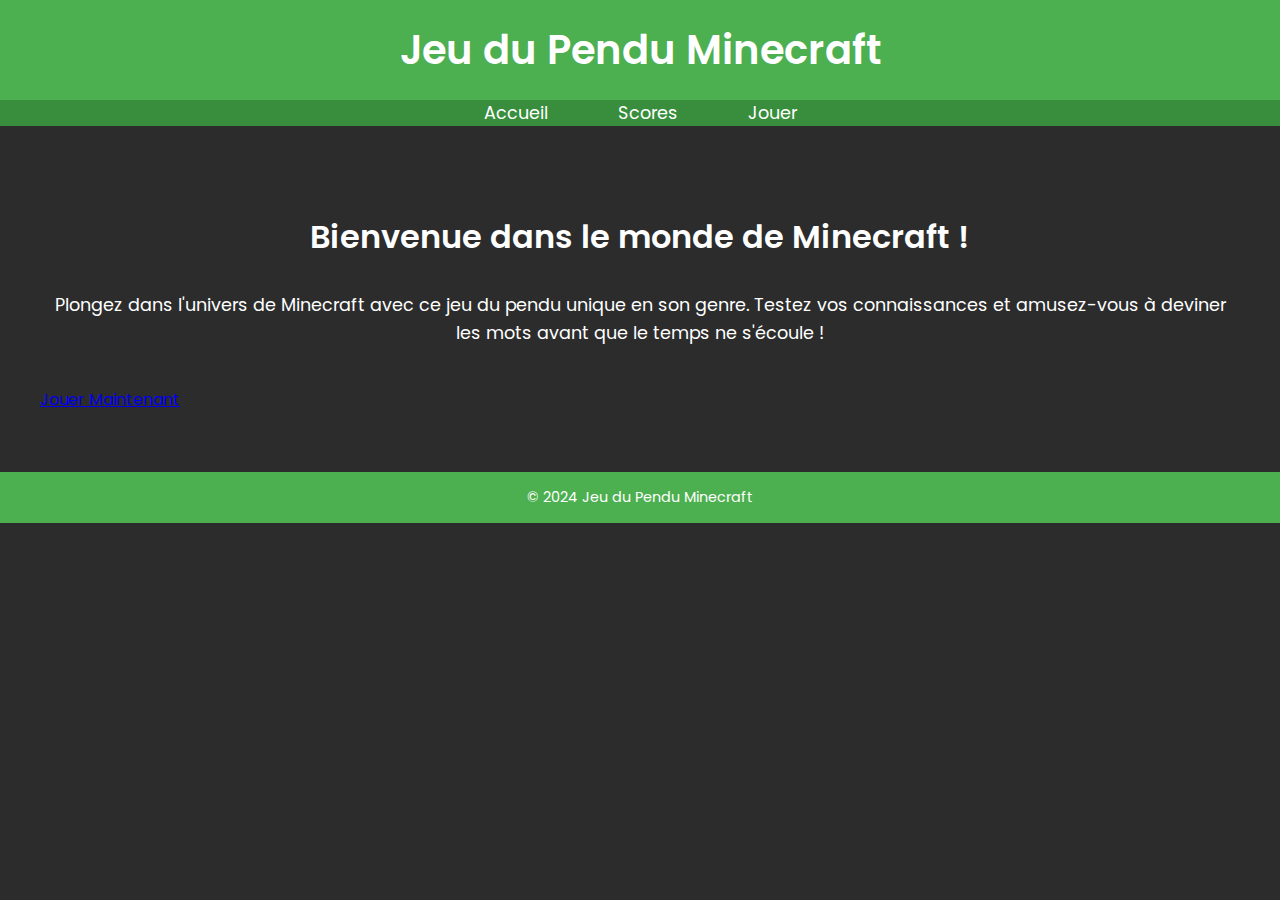
<file: templates/index.html>
<!DOCTYPE html>
<html lang="fr">
<head>
    <meta charset="UTF-8">
    <title>Jeu du Pendu Minecraft - Accueil</title>
    <link rel="stylesheet" href="/static/css/style.css">
</head>
<body>
    <header>
        <h1>Jeu du Pendu Minecraft</h1>
    </header>
    <nav>
        <ul>
            <li><a href="/">Accueil</a></li>
            <li><a href="/scores">Scores</a></li>
            <li><a href="/game">Jouer</a></li>
        </ul>
    </nav>
    <div class="container">
        <h2>Bienvenue dans le monde de Minecraft !</h2>
        <p>
            Plongez dans l'univers de Minecraft avec ce jeu du pendu unique en son genre. Testez vos connaissances et amusez-vous à deviner les mots avant que le temps ne s'écoule !
        </p>
        <a href="/game" class="btn">Jouer Maintenant</a>
    </div>
    <footer>
        <p>&copy; 2024 Jeu du Pendu Minecraft</p>
    </footer>
</body>
</html>
</file>
<file: static/css/style.css>
@import url('https://fonts.googleapis.com/css2?family=Poppins:wght@400;600&display=swap');

:root {
    --primary-color: #4CAF50;
    --secondary-color: #388E3C;
    --background-color: #2C2C2C; /* Fond gris foncé */
    --text-color: #FFFFFF;
    --accent-color: #FFC107;
    --font-family: 'Poppins', sans-serif;
}

body {
    background-color: var(--background-color);
    font-family: var(--font-family);
    color: var(--text-color);
    margin: 0;
    padding: 0;
}
/* Le reste du CSS reste inchangé */

header {
    background: var(--primary-color);
    padding: 20px;
    text-align: center;
    box-shadow: 0 4px 6px rgba(0, 0, 0, 0.3);
    color: white;
}

header h1 {
    font-size: 2.5em;
    margin: 0;
    font-weight: 600;
}

nav {
    background-color: var(--secondary-color);
}

nav ul {
    list-style-type: none;
    margin: 0;
    padding: 0;
    display: flex;
    justify-content: center;
}

nav li {
    margin: 0 15px;
}

nav li a {
    color: white;
    text-decoration: none;
    padding: 14px 20px;
    font-size: 1.1em;
    position: relative;
    transition: color 0.3s;
}

nav li a:hover {
    color: var(--accent-color);
}

.container {
    padding: 60px 20px;
    max-width: 1200px;
    margin: 0 auto;
}

.container h2 {
    font-size: 2em;
    margin-bottom: 30px;
    font-weight: 600;
    text-align: center;
}

.container p {
    font-size: 1.1em;
    line-height: 1.6;
    margin-bottom: 40px;
    text-align: center;
}

input[type="text"] {
    padding: 15px;
    font-size: 1em;
    width: 100%;
    max-width: 400px;
    margin-bottom: 20px;
    border: 1px solid #ccc;
    border-radius: 5px;
    box-sizing: border-box;
}

button {
    background-color: var(--primary-color);
    color: white;
    padding: 15px 30px;
    font-size: 1.1em;
    border: none;
    border-radius: 5px;
    cursor: pointer;
    transition: background-color 0.3s;
}

button:hover {
    background-color: var(--accent-color);
}

.score-cards {
    display: flex;
    flex-wrap: wrap;
    justify-content: center;
    gap: 20px;
}

.card {
    background-color: #1E1E1E; /* Couleur sombre pour le fond des cartes */
    width: 250px;
    padding: 20px;
    border-radius: 10px;
    box-shadow: 0 6px 10px rgba(0,0,0,0.1);
    text-align: center;
    transition: transform 0.3s, box-shadow 0.3s;
    color: var(--text-color); /* Texte blanc */
}

.card:hover {
    transform: translateY(-5px);
    box-shadow: 0 12px 20px rgba(0,0,0,0.2);
}

.card h3 {
    font-size: 1.5em;
    margin-bottom: 10px;
    color: var(--accent-color);
}

.card p {
    font-size: 1.2em;
    margin: 0;
}

footer {
    background-color: var(--primary-color);
    padding: 15px;
    text-align: center;
    color: white;
}

footer p {
    margin: 0;
    font-size: 0.9em;
}

pre {
    font-family: monospace;
    font-size: 1em;
    background-color: #1E1E1E; /* Fond sombre pour le préformaté */
    padding: 20px;
    border-radius: 5px;
    overflow-x: auto;
    color: var(--text-color); /* Texte blanc */
}

.message {
    color: var(--accent-color);
    font-size: 1.1em;
    margin-top: 20px;
    text-align: center;
}

.form-group {
    display: flex;
    flex-direction: column;
    align-items: center;
}

label {
    font-size: 1.1em;
    margin-bottom: 10px;
}

@media (max-width: 768px) {
    nav ul {
        flex-direction: column;
    }

    nav li {
        margin: 10px 0;
    }
}
</file>
